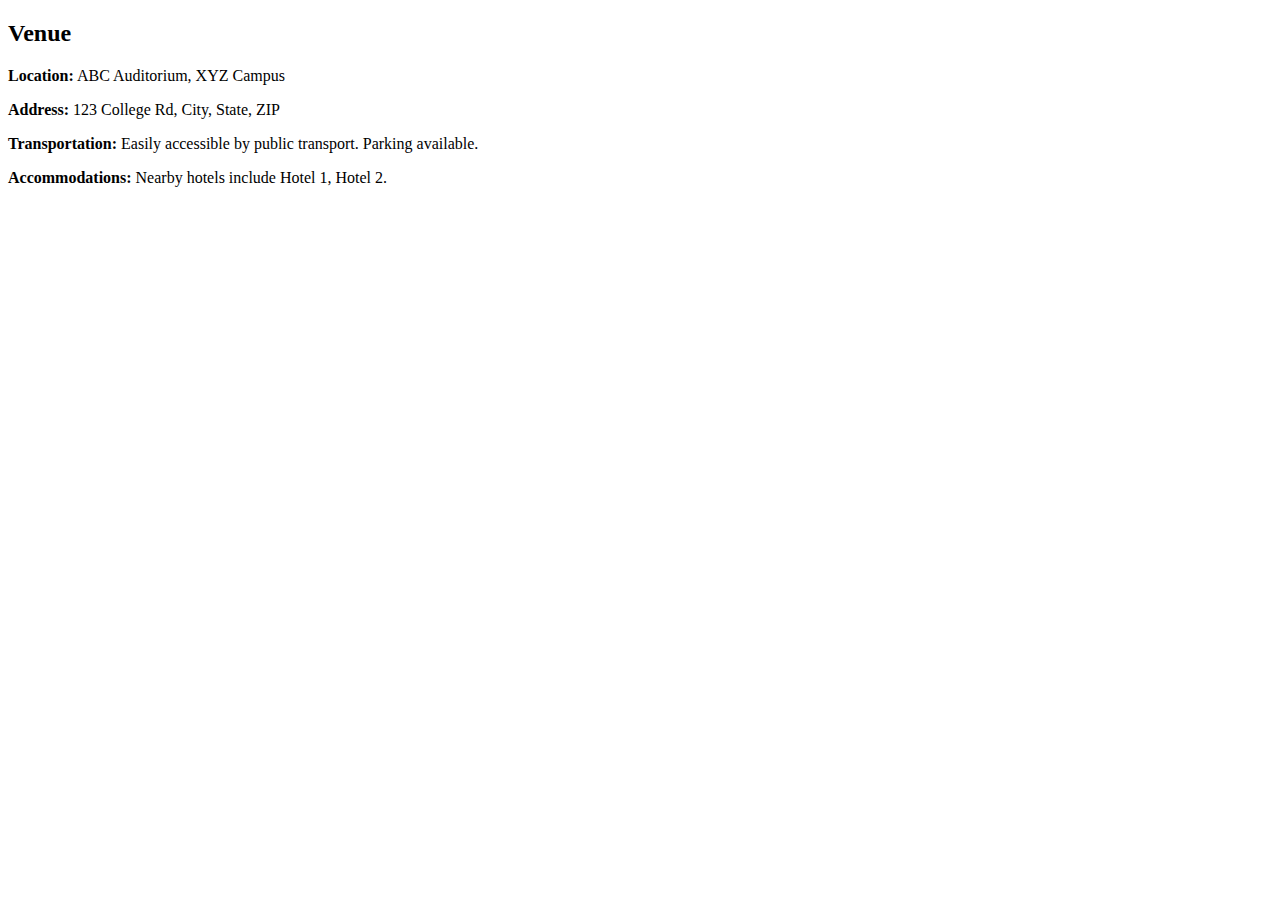
<file: Venue.html>
<!DOCTYPE html>
<html lang="en">
<head>
    <meta charset="UTF-8">
    <meta name="viewport" content="width=device-width, initial-scale=1.0">
    <title>Document</title>
</head>
<body>
    <section id="venue">
        <h2>Venue</h2>
        <p><strong>Location:</strong> ABC Auditorium, XYZ Campus</p>
        <p><strong>Address:</strong> 123 College Rd, City, State, ZIP</p>
        <p><strong>Transportation:</strong> Easily accessible by public transport. Parking available.</p>
        <p><strong>Accommodations:</strong> Nearby hotels include Hotel 1, Hotel 2.</p>
    </section>
    
</body>
</html>
</file>
